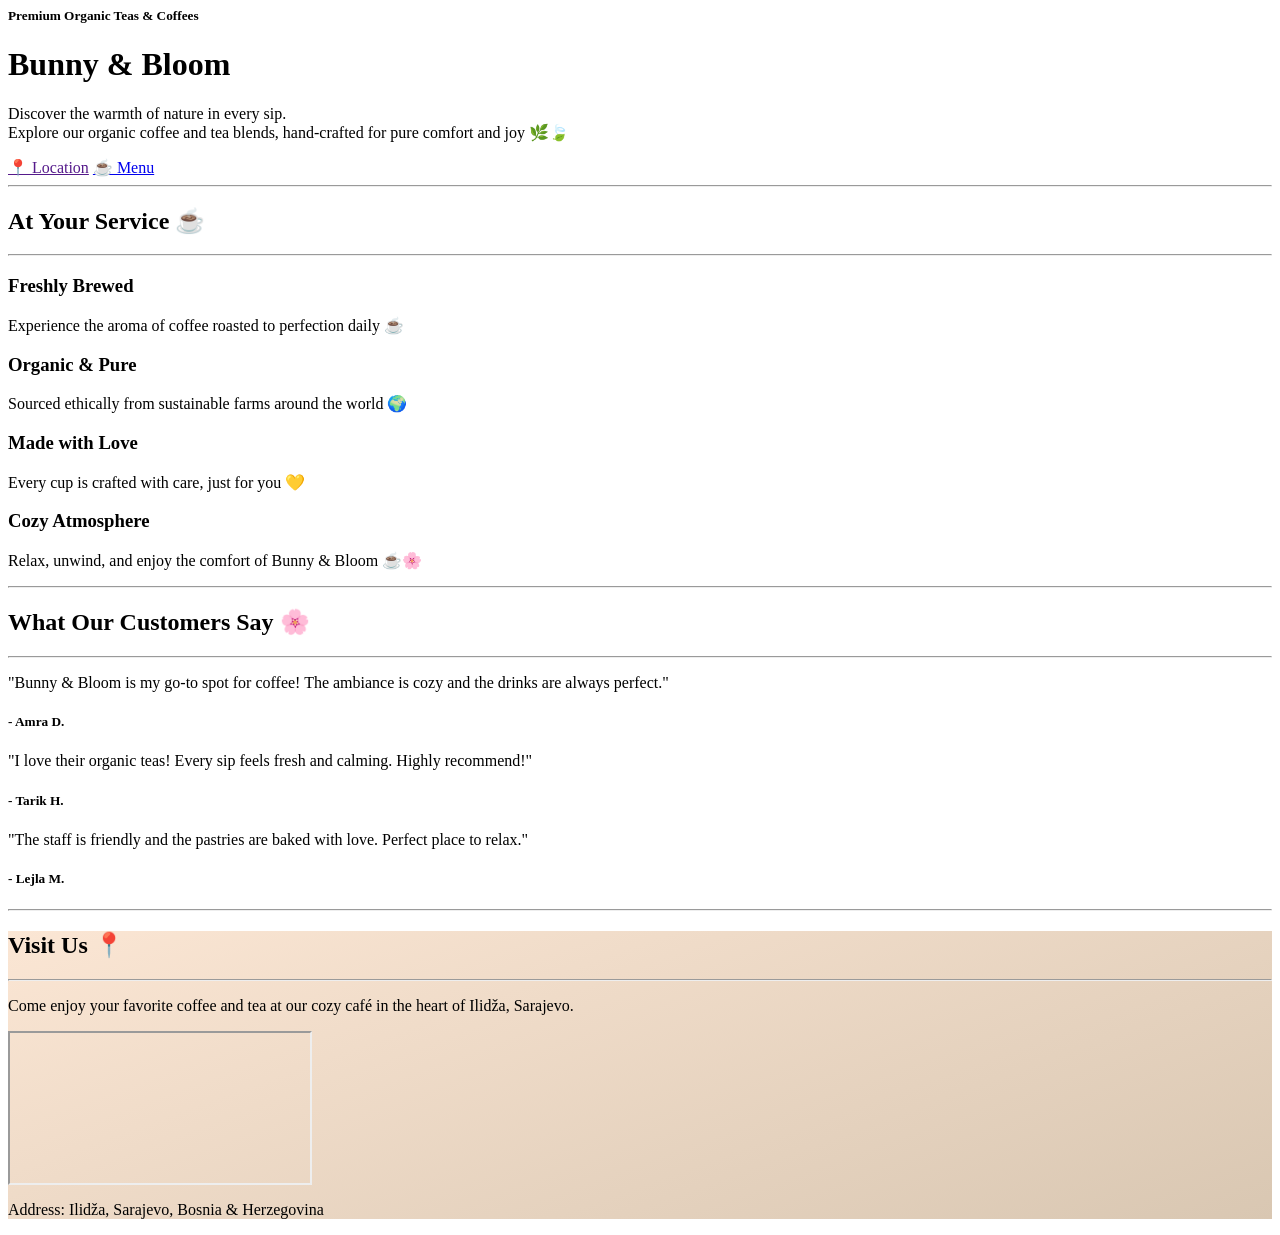
<file: frontend/pages/Home.html>
<div class="container-fluid" > 
<body id="page-top">

  <header class="masthead text-start py-5">
    <div class="container px-4 px-lg-5">
      <h5 class="text-uppercase fw-semibold">Premium Organic Teas & Coffees</h5>
      <h1 class="display-2 fw-bold mb-3 text-start">Bunny & Bloom</h1>
      <p class="lead mb-4">
        Discover the warmth of nature in every sip. <br>
        Explore our organic coffee and tea blends, hand-crafted for pure comfort and joy 🌿🍃
      </p>
      <div class="d-flex flex-wrap gap-3">
        <a class="btn btn-outline-dark btn-lg px-4" href=""  >📍 Location</a>
        <a class="btn btn-dark btn-lg px-4" href="#menu">☕ Menu</a>
      </div>
    </div>
  </header>

  <hr class="section-divider">

  <section class="page-section text-center py-5" id="services">
    <div class="container px-4 px-lg-5">
      <h2 class="fw-bold mb-4">At Your Service ☕</h2>
      <hr class="divider my-4">
      <div class="row gx-4 gx-lg-5 mt-5">
        <div class="col-lg-3 col-md-6 mb-5">
          <div class="card border-0 shadow-sm p-4 h-100">
            <div class="mb-3"><i class="bi-cup-hot fs-1 text-brown"></i></div>
            <h3 class="h4 mb-2">Freshly Brewed</h3>
            <p>Experience the aroma of coffee roasted to perfection daily ☕</p>
          </div>
        </div>
        <div class="col-lg-3 col-md-6 mb-5">
          <div class="card border-0 shadow-sm p-4 h-100">
            <div class="mb-3"><i class="bi-flower3 fs-1 text-brown"></i></div>
            <h3 class="h4 mb-2">Organic & Pure</h3>
            <p>Sourced ethically from sustainable farms around the world 🌍</p>
          </div>
        </div>
        <div class="col-lg-3 col-md-6 mb-5">
          <div class="card border-0 shadow-sm p-4 h-100">
            <div class="mb-3"><i class="bi-heart-fill fs-1 text-brown"></i></div>
            <h3 class="h4 mb-2">Made with Love</h3>
            <p>Every cup is crafted with care, just for you 💛</p>
          </div>
        </div>
        <div class="col-lg-3 col-md-6 mb-5">
          <div class="card border-0 shadow-sm p-4 h-100">
            <div class="mb-3"><i class="bi-emoji-smile fs-1 text-brown"></i></div>
            <h3 class="h4 mb-2">Cozy Atmosphere</h3>
            <p>Relax, unwind, and enjoy the comfort of Bunny & Bloom ☕🌸</p>
          </div>
        </div>
      </div>
    </div>
  </section>
    <hr class="section-divider ">

<section class="page-section py-5 bg-light" id="reviews">
  <div class="container px-4 px-lg-5 text-center">
    <h2 class="fw-bold mb-4">What Our Customers Say 🌸</h2>
    <hr class="divider my-4">
    <div class="row gx-4 gx-lg-5 mt-5 justify-content-center">

      <div class="col-lg-4 col-md-6 mb-4">
        <div class="card border-0 shadow-sm p-4 h-100">
          <p class="mb-3">"Bunny & Bloom is my go-to spot for coffee! The ambiance is cozy and the drinks are always perfect."</p>
          <h5 class="fw-bold mb-0">- Amra D.</h5>
        </div>
      </div>

      <div class="col-lg-4 col-md-6 mb-4">
        <div class="card border-0 shadow-sm p-4 h-100">
          <p class="mb-3">"I love their organic teas! Every sip feels fresh and calming. Highly recommend!"</p>
          <h5 class="fw-bold mb-0">- Tarik H.</h5>
        </div>
      </div>

      <div class="col-lg-4 col-md-6 mb-4">
        <div class="card border-0 shadow-sm p-4 h-100">
          <p class="mb-3">"The staff is friendly and the pastries are baked with love. Perfect place to relax."</p>
          <h5 class="fw-bold mb-0">- Lejla M.</h5>
        </div>
      </div>

    </div>
  </div>
</section>
  <hr class="section-divider ">

  <section class="page-section py-5" id="Location" style="background: linear-gradient(160deg, #fbe6d4, #d9c7b2);">
    <div class="container px-4 px-lg-5 text-center">
      <h2 class="fw-bold mb-4">Visit Us 📍</h2>
      <hr class="divider my-4">
      <p class="mb-4">Come enjoy your favorite coffee and tea at our cozy café in the heart of Ilidža, Sarajevo.</p>
      <div class="map-container mb-3">
        <iframe 
          src="https://www.google.com/maps/embed?pb=!1m18!1m12!1m3!1d2910.1234567890123!2d18.34321!3d43.83521!2m3!1f0!2f0!3f0!3m2!1i1024!2i768!4f13.1!3m3!1m2!1s0x134b4c0f4d0abcd%3A0x1234567890abcdef!2sIlid%C5%BEa%2C%20Sarajevo!5e0!3m2!1sen!2sba!4v1690000000000!5m2!1sen!2sba" 
          allowfullscreen="" 
          loading="lazy" 
          referrerpolicy="no-referrer-when-downgrade">
        </iframe>
      </div>
      <p class="fw-bold">Address: Ilidža, Sarajevo, Bosnia & Herzegovina</p>
    </div>
  </section>


</div>
</file>
